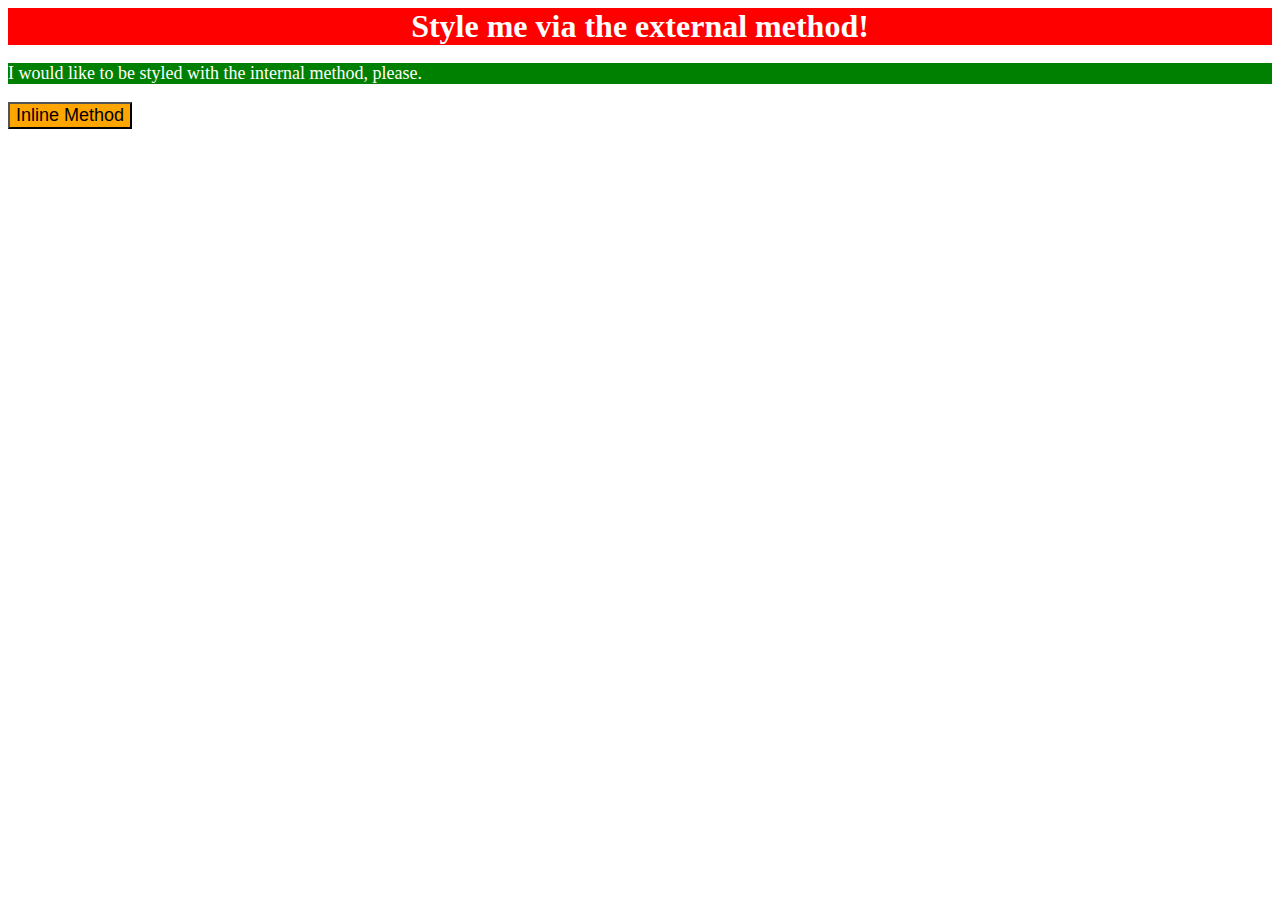
<file: foundations/01-css-methods/index.html>
<!DOCTYPE html>
<html lang="en">
  <head>
    <link rel="stylesheet" href="style.css">

    <style>
      p {

          background-color: green;
          color: white ;
          font-size: 18px;
        

      }




    </style>

    <meta charset="UTF-8">
    <meta http-equiv="X-UA-Compatible" content="IE=edge">
    <meta name="viewport" content="width=device-width, initial-scale=1.0">
    <title>Methods for Adding CSS</title>
  </head>
  <body>
    <div>Style me via the external method!</div>
    <p>I would like to be styled with the internal method, please.</p>
    <button style="background-color: orange; font-size: 18px;"   >Inline Method</button>
  </body>
</html>
</file>
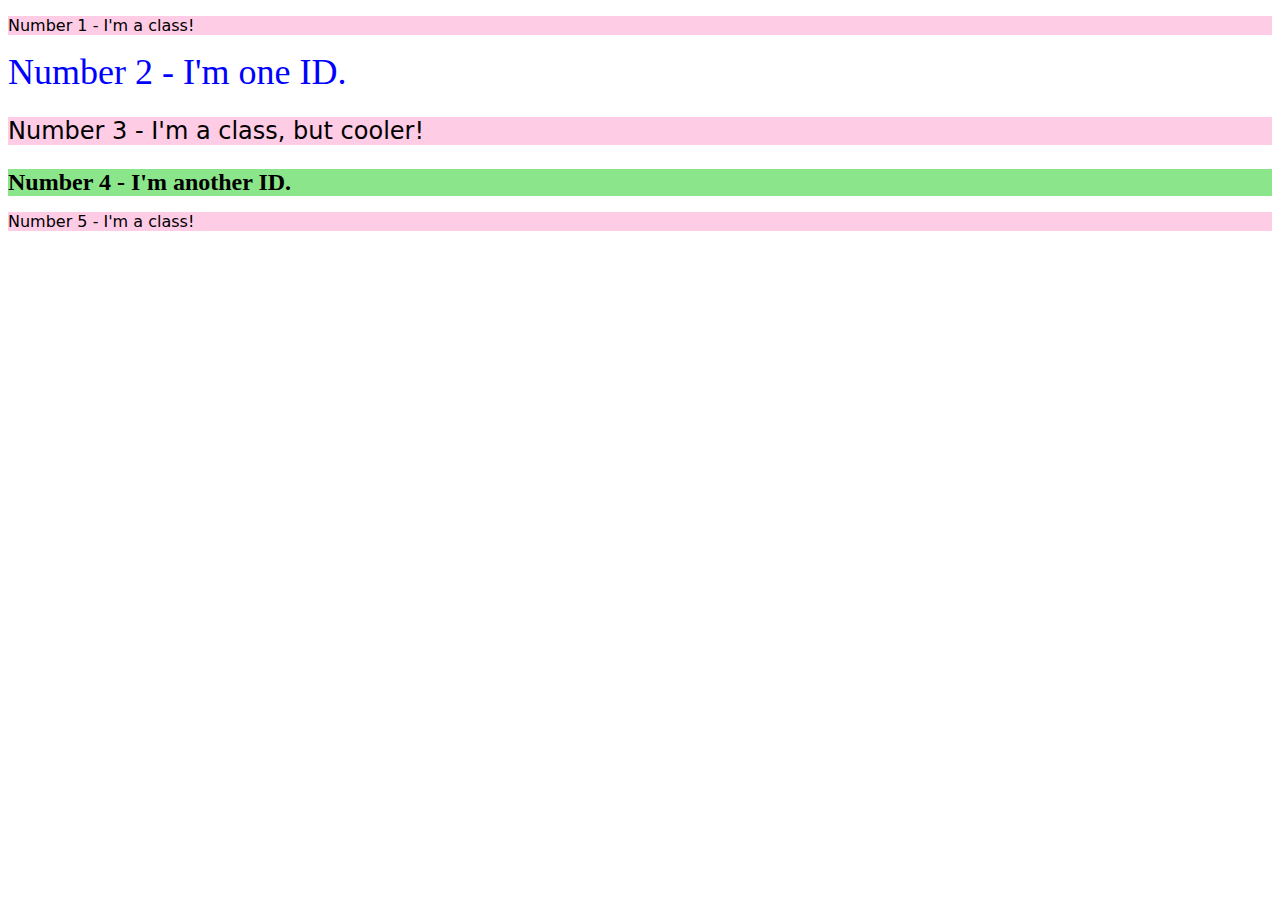
<file: foundations/02-class-id-selectors/index.html>
<!DOCTYPE html>
<html lang="en">
  <head>
    <meta charset="UTF-8">
    <meta http-equiv="X-UA-Compatible" content="IE=edge">
    <meta name="viewport" content="width=device-width, initial-scale=1.0">
    <title>Class and ID Selectors</title>
    <link rel="stylesheet" href="style.css">
  </head>
  <body>
    <p class="odd ">Number 1 - I'm a class!</p>
    <div id="two">Number 2 - I'm one ID.</div>
    <p class="odd font-size" >Number 3 - I'm a class, but cooler!</p>
    <div id="four" class="font-size">Number 4 - I'm another ID.</div>
    <p class="odd">Number 5 - I'm a class!</p>
  </body>
</html>
</file>
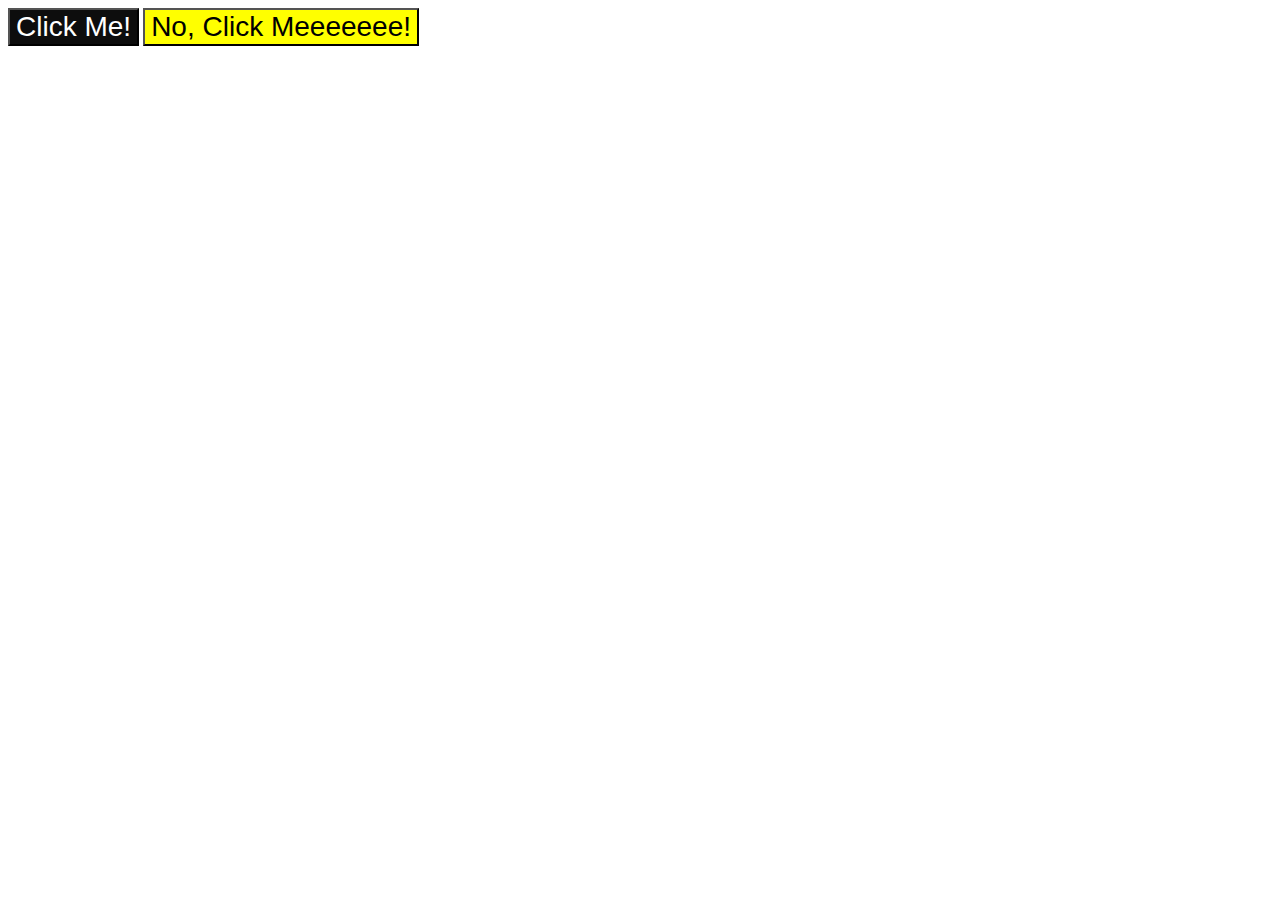
<file: foundations/03-grouping-selectors/index.html>
<!DOCTYPE html>
<html lang="en">
  <head>
    <meta charset="UTF-8">
    <meta http-equiv="X-UA-Compatible" content="IE=edge">
    <meta name="viewport" content="width=device-width, initial-scale=1.0">
    <title>Grouping Selectors</title>
    <link rel="stylesheet" href="style.css">
  </head>
  <body>
    <button class="clickme">Click Me!</button>
    <button class="noclickme">No, Click Meeeeeee!</button>
  </body>
</html>
</file>
<file: foundations/01-css-methods/style.css>
div {       

color: white;
background-color: red;
font-size: 32px;
text-align: center;
font-weight: 700;
}
/* test git laptop
</file>
<file: foundations/02-class-id-selectors/style.css>
.odd {

background-color:hsl(329, 100%, 90%);
font-family: Verdana, "DejaVu Sans", sans-serif;
}

.font-size {

font-size: 24px;


}

#two {

color: hsl(240, 100%, 50%);
font-size: 36px;


}

#four {

background-color: hsl(120, 63%, 72%);

font-weight: 700;

}
</file>
<file: foundations/03-grouping-selectors/style.css>
.clickme,.noclickme {

 font-size: 28px;
 font-family:Helvetica, "Times New Roman", sans-serif ;

}

.clickme {

background-color: hwb(0 5% 95%);
color: white;


}
.noclickme {

background-color: yellow;



}
</file>
